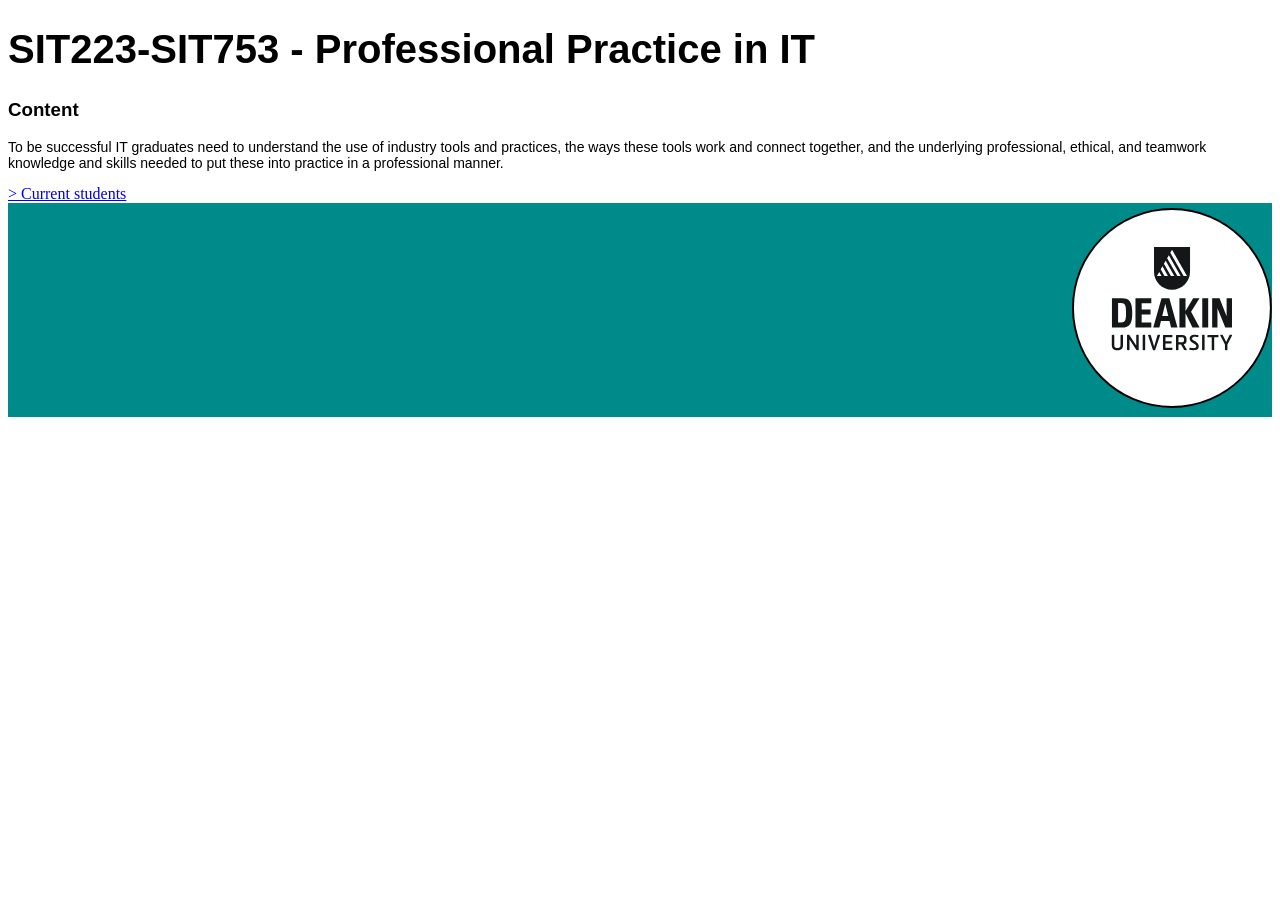
<file: index.html>
<!doctype html>
<html>
  <head>
    <title>Home</title>
    <link rel="stylesheet" type="text/css" media="screen" href="main.css" />
  </head>

  <body>
    <h1>SIT223-SIT753 - Professional Practice in IT</h1>
    <h3>Content</h3>
    <p>
      To be successful IT graduates need to understand the use of industry tools
      and practices, the ways these tools work and connect together, and the
      underlying professional, ethical, and teamwork knowledge and skills needed
      to put these into practice in a professional manner.
    </p>
    <a href="https://www.deakin.edu.au/students/enrolment-and-fees/fees">
      > Current students</a
    >
    <div>
      <img src="logo.svg" alt="Deakin" width="200" height="210" />
    </div>
  </body>
</html>
</file>
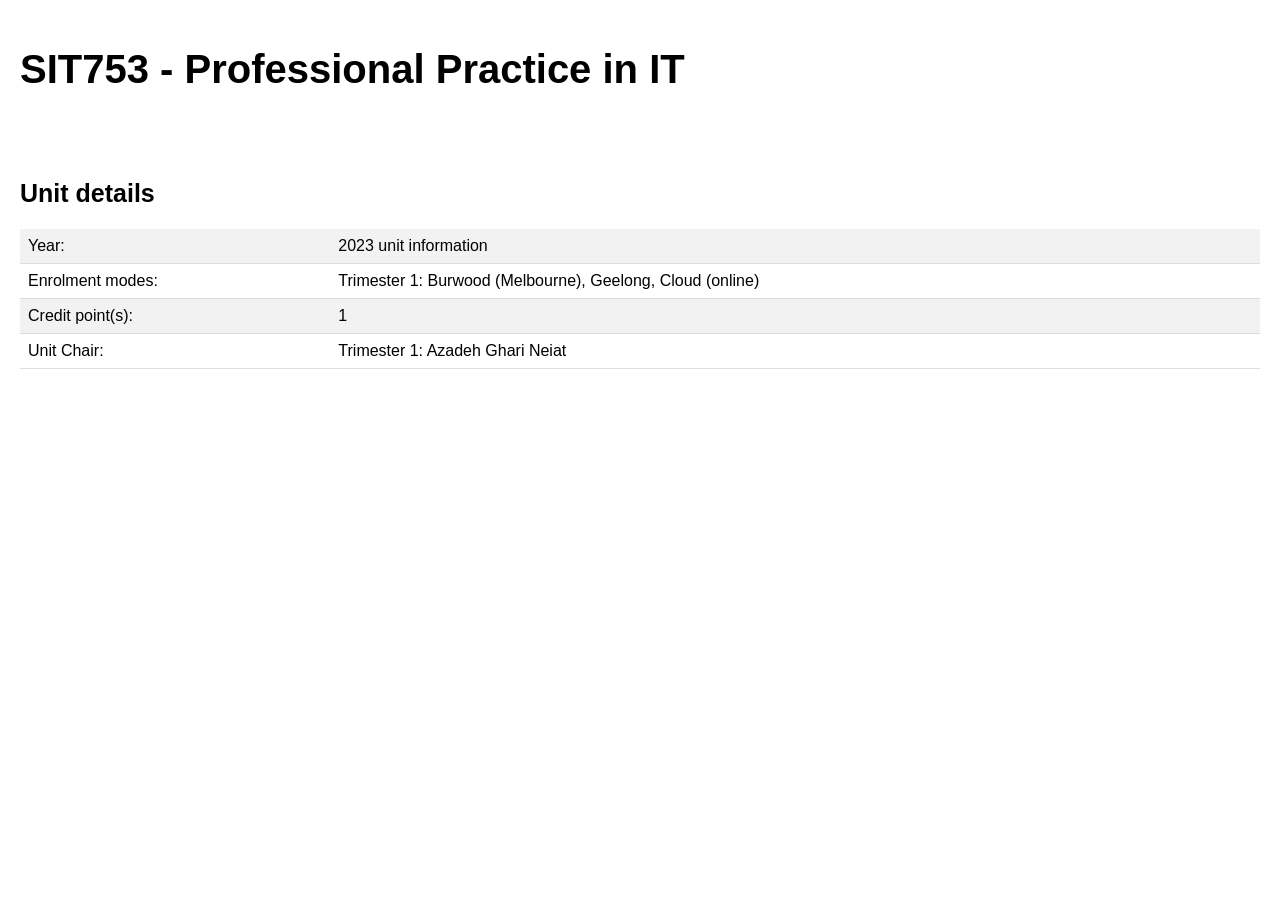
<file: public/index.html>
<!DOCTYPE html>
<html lang="en">
<head>
    <meta charset="UTF-8">
    <meta name="viewport" content="width=device-width, initial-scale=1.0">
    <title>SIT753 - Deakin University</title>
    <link rel="stylesheet" href="../css/style.css">
</head>

<body>

    <header>
        <h1>SIT753 - Professional Practice in IT</h1>
    </header>

    <main>
    <h2>Unit details</h2>

    <table style="width:100%">
        <tr>
            <td>Year:</td>
            <td>2023 unit information</td>
        </tr>

        <tr>
            <td>Enrolment modes:</td>
            <td>Trimester 1: Burwood (Melbourne), Geelong, Cloud (online)</td>
        </tr>

        <tr>
            <td>Credit point(s):</td>
            <td>1</td>
        </tr>

        <tr>
            <td>Unit Chair:</td>
            <td>Trimester 1: Azadeh Ghari Neiat</td>
        </tr>
    </table>
</main>

</body>
</html>
</file>
<file: main.css>
h1 {
  font-size: 40px;
  font-family: Arial
}
h2 {
  font-size: 25px;
  font-family: Arial
}
h3 {
  font-family: Arial
}
p {
  font-size: 14px;
  font-family: Arial
}

div {
 background-color: darkcyan;
 text-align: right;
}
</file>
<file: css/style.css>
h1 {
    font-size: 40px;
    font-family: Arial;
}

h2 {
    font-size: 25px;
    font-family: Arial;
}

h3 {
    font-family: Arial;
}

p {
    font-size: 14px;
    font-family: Arial;
}

body {
    margin: 0;
    padding: 0;
}

header {
    padding: 20px;
}

main {
    padding: 20px;
}

table {
    width: 100%;
    border-collapse: collapse;
}

th, td {
    padding: 8px;
    text-align: left;
    border-bottom: 1px solid #ddd;
    font-family: Arial;
}

tr:nth-child(odd) {
    background-color: #f2f2f2;
}
</file>
